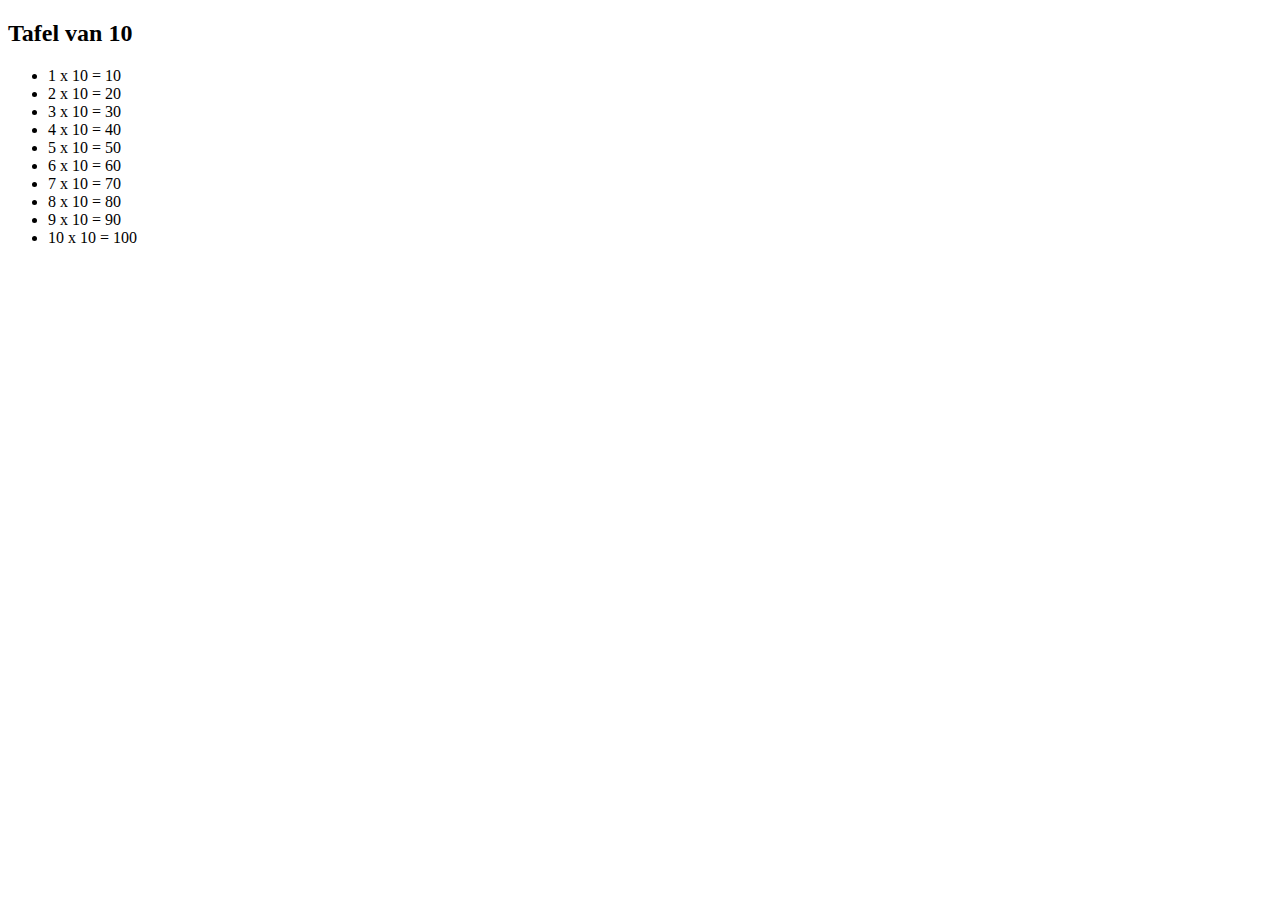
<file: index.html>
<!DOCTYPE html>
<html lang="en">
<head>
    <meta charset="UTF-8">
    <meta name="viewport" content="width=device-width, initial-scale=1.0">
    <title>Tafel van 10</title>
</head>
<body>

    <h2>Tafel van 10</h2>

    <script>
        document.write("<ul>");
        for (let i = 1; i <= 10; i++) {
            let resultaat = i * 10;
            document.write("<li>" + i + " x 10 = " + resultaat + "</li>");
        }
        document.write("</ul>");
    </script>

</body>
</html>
</file>
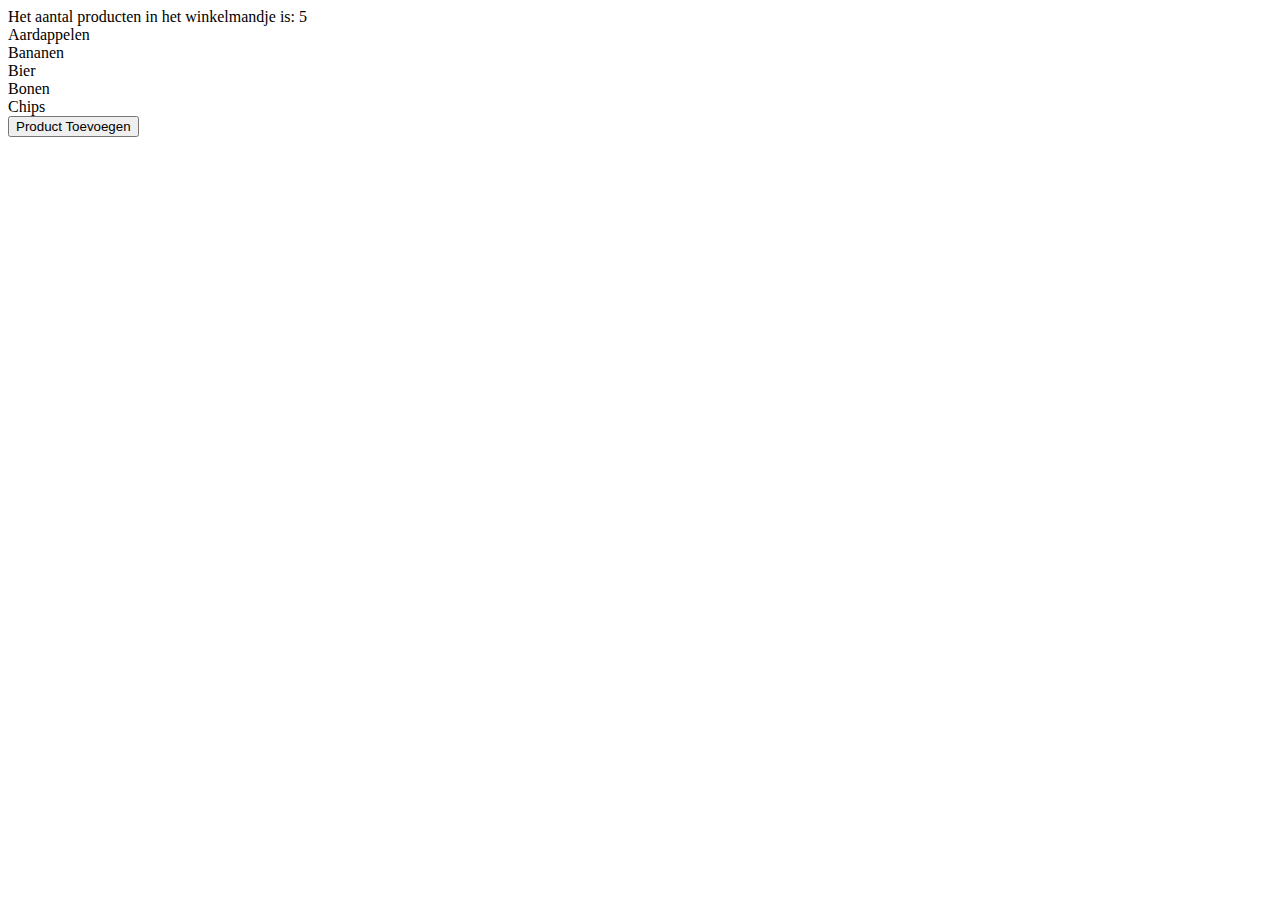
<file: index.2.1.html>
<!DOCTYPE html>
<html lang="en">
<head>
  <meta charset="UTF-8">
  <meta name="viewport" content="width=device-width, initial-scale=1.0">
  <title>Winkelmandje</title>
</head>
<body>

<script>
  var winkelmandje = ["Bananen", "Whiskey", "Chips", "Bonen", "Aardappelen"];
  winkelmandje[1] = "Bier";


  function addProduct(product) {
    winkelmandje.push(product);

    updateDisplay();
  }


  function updateDisplay() {

    winkelmandje.sort();


    document.body.innerHTML = "Het aantal producten in het winkelmandje is: " + winkelmandje.length;


    document.body.appendChild(document.createElement("br"));


    winkelmandje.forEach(function(product) {
      var productElement = document.createElement("div");
      productElement.innerText = product;
      document.body.appendChild(productElement);
    });




    var addButton = document.createElement("button");
    addButton.innerText = "Product Toevoegen";
    addButton.addEventListener("click", function() {

      addProduct(prompt("Voer het nieuwe product in:"));
    });
    document.body.appendChild(addButton);


    document.body.appendChild(document.createElement("br"));
  }

  updateDisplay();
</script>

</body>
</html>
</file>
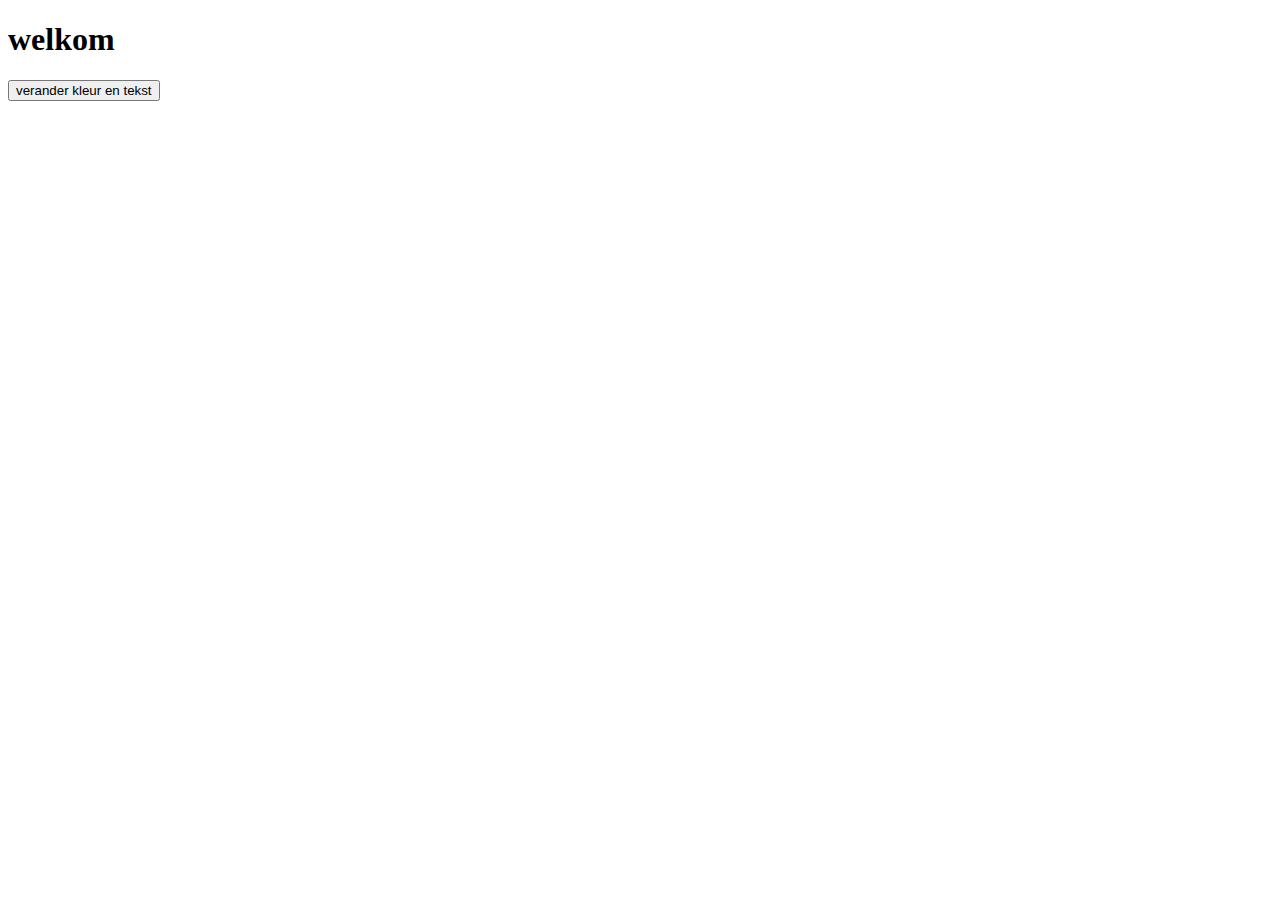
<file: index6.2.html>
<!DOCTYPE html>
<html lang="en">
<head>
    <meta charset="UTF-8">
    <meta name="viewport" content="width=device-width, initial-scale=1.0">
    <title>Document</title>
</head>
<body>
    <h1 id="kop1">welkom</h1>
    <script src="app.js"></script>

    <button onclick="kleuraanpassen();">verander kleur en tekst</button>

</body>
</html>
</file>
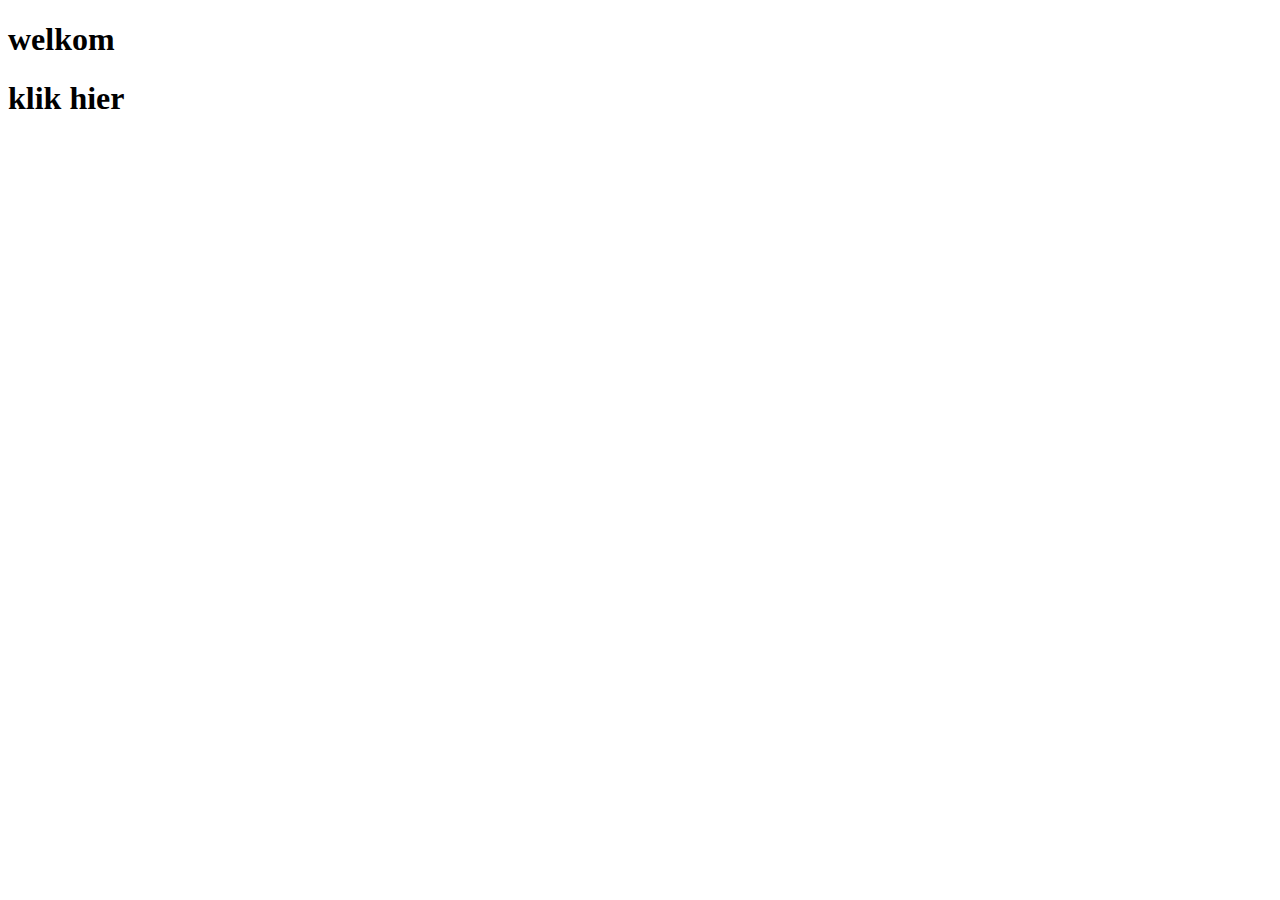
<file: index6.3.html>
<!DOCTYPE html>
<html lang="en">
<head>
    <meta charset="UTF-8">
    <meta name="viewport" content="width=device-width, initial-scale=1.0">
    <title>Document</title>
</head>
<body>
    <h1 id="kop1">welkom</h1>
    <script src="app.js"></script>

    <h1 onclick="kleuraanpassen();">klik hier</h1>

</body>
</html>
</file>
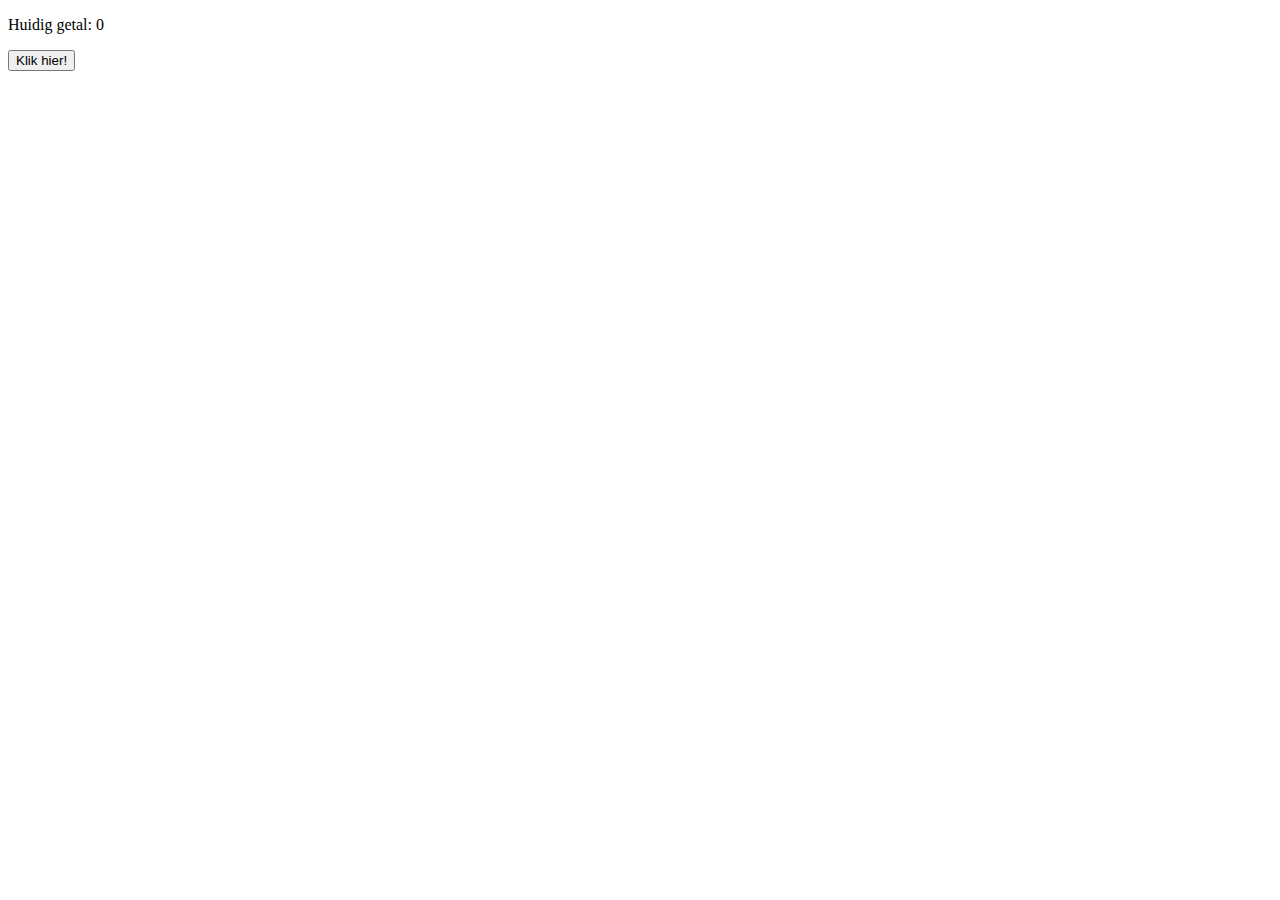
<file: index7.3.html>
<!DOCTYPE html>
<html>
<head>
  <title>Clicker Game</title>
</head>
<body>

<p>Huidig getal: <span id="display">0</span></p>
<button id="clickButton">Klik hier!</button>

<script>
  // Haal het element op waar het getal wordt weergegeven
  const displayElement = document.getElementById('display');
  
  // Haal de knop op waarop gebruikers kunnen klikken
  const clickButton = document.getElementById('clickButton');
  
  // Huidige waarde van het getal
  let currentValue = 0;
  
  // Update de weergave van het getal op het scherm
  function updateDisplay() {
    displayElement.textContent = currentValue;
  }
  
  // Voeg een eventlistener toe aan de knop
  clickButton.addEventListener('click', function() {
    currentValue++; // Verhoog het getal met 1
    
    // Als het getal 10 bereikt, reset het naar 0
    if (currentValue === 10) {
      currentValue = 0;
    }
    
    // Update de weergave van het getal
    updateDisplay();
  });
</script>

</body>
</html>
</file>
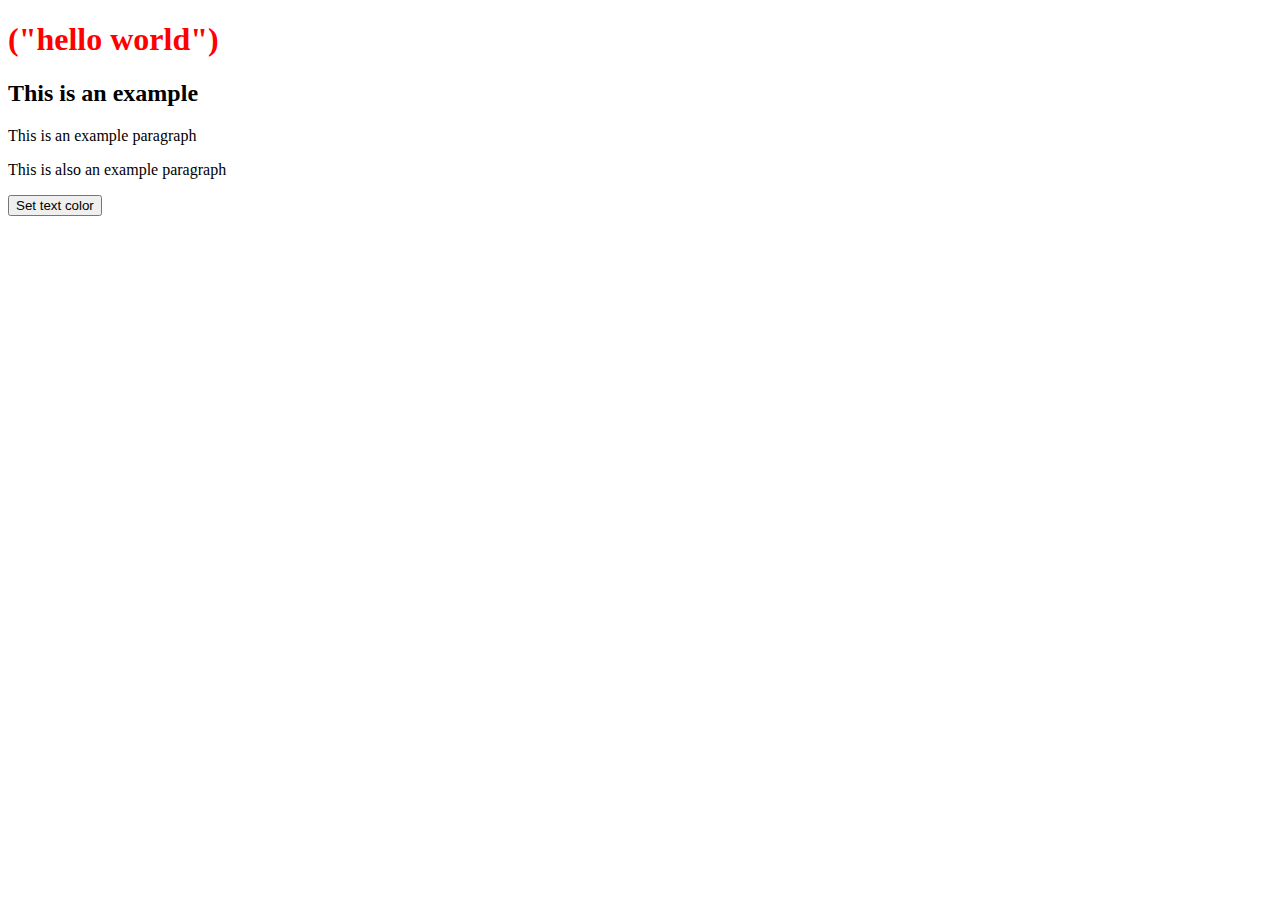
<file: opdracht 5.1.html>
<!DOCTYPE html>
<html lang="en">
<head>
    <meta charset="UTF-8">
    <meta name="viewport" content="width=device-width, initial-scale=1.0">
    <title>Document</title>
</head>
<body>
<h1 id="title">("hello world")</h1>
<h2 id="myH2">This is an example</h2>
<p id="myP">This is an example paragraph</p>
<p id="myP2">This is also an example paragraph</p>
<button type="button" onclick="myFunction()">Set text color</button>


<script src="app.js"></script>  
</body>
</html>
</file>
